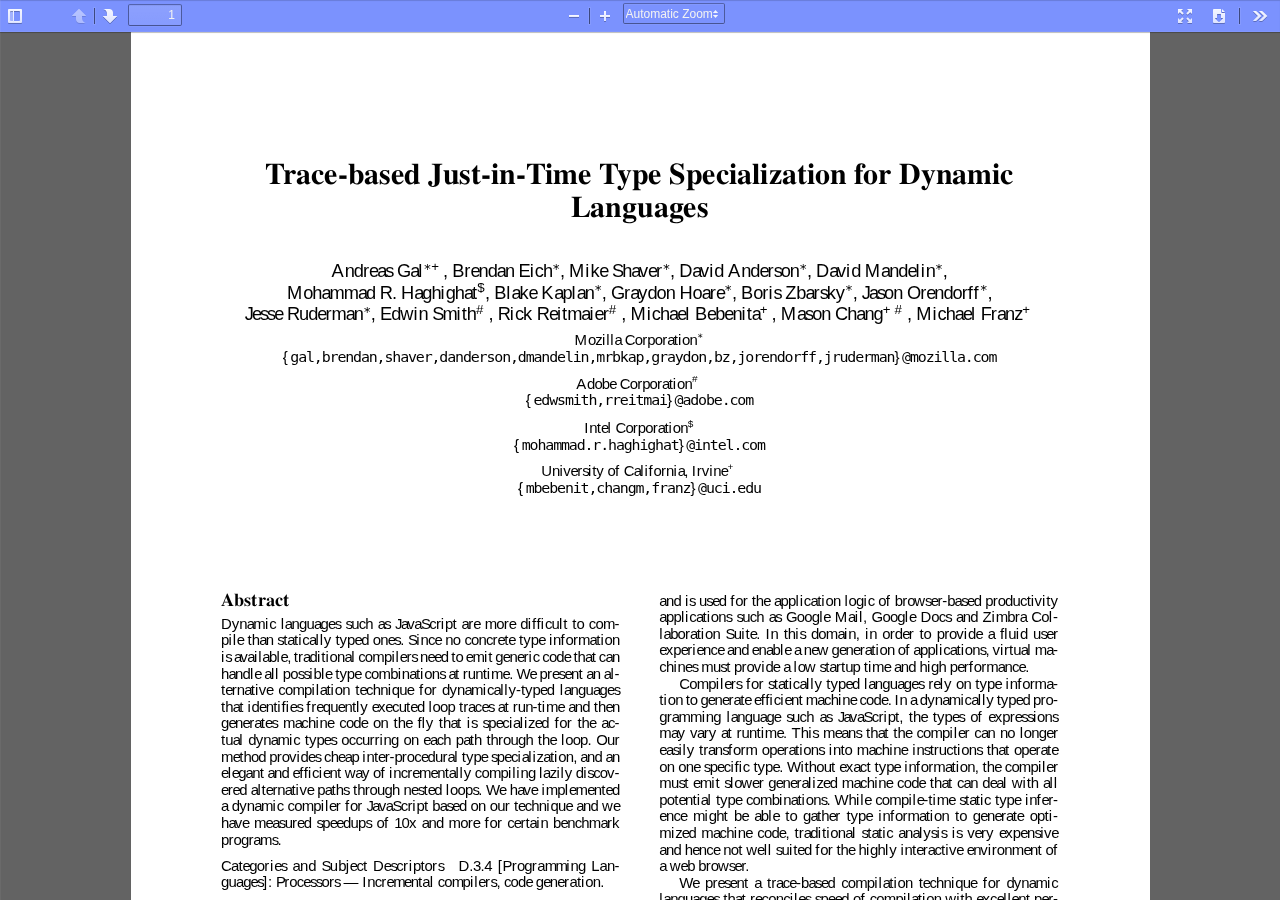
<file: www/assets/lib/PDFReader/web/smallviewer.html>
﻿<!DOCTYPE html>
<!--
Copyright 2012 Mozilla Foundation

Licensed under the Apache License, Version 2.0 (the "License");
you may not use this file except in compliance with the License.
You may obtain a copy of the License at

    http://www.apache.org/licenses/LICENSE-2.0

Unless required by applicable law or agreed to in writing, software
distributed under the License is distributed on an "AS IS" BASIS,
WITHOUT WARRANTIES OR CONDITIONS OF ANY KIND, either express or implied.
See the License for the specific language governing permissions and
limitations under the License.

Adobe CMap resources are covered by their own copyright and license:
http://sourceforge.net/adobe/cmap/wiki/License/
-->
<html dir="ltr" mozdisallowselectionprint moznomarginboxes>
  <head>
    <meta charset="utf-8">
    <meta name="viewport" content="width=device-width, initial-scale=1, maximum-scale=1">
    <meta name="google" content="notranslate">
    <title>PDF.js viewer</title>


    <link rel="stylesheet" href="viewer.css"/>

    <script src="compatibility.js"></script>



<!-- This snippet is used in production (included from viewer.html) -->
<link rel="resource" type="application/l10n" href="locale/locale.properties"/>
<script src="l10n.js"></script>
<script src="../build/pdf.js"></script>



    <script src="debugger.js"></script>
    <script src="viewer.js"></script>

  </head>

  <body tabindex="1">
    <div id="outerContainer" class="loadingInProgress">

      <div id="sidebarContainer">
        <div id="toolbarSidebar">
          <div class="splitToolbarButton toggled">
            <button id="viewThumbnail" class="toolbarButton group toggled" title="Show Thumbnails" tabindex="2" data-l10n-id="thumbs">
               <span data-l10n-id="thumbs_label">Thumbnails</span>
            </button>
            <button id="viewOutline" class="toolbarButton group" title="Show Document Outline" tabindex="3" data-l10n-id="outline">
               <span data-l10n-id="outline_label">Document Outline</span>
            </button>
            <button id="viewAttachments" class="toolbarButton group" title="Show Attachments" tabindex="4" data-l10n-id="attachments">
               <span data-l10n-id="attachments_label">Attachments</span>
            </button>
          </div>
        </div>
        <div id="sidebarContent">
          <div id="thumbnailView">
          </div>
          <div id="outlineView" class="hidden">
          </div>
          <div id="attachmentsView" class="hidden">
          </div>
        </div>
      </div>  <!-- sidebarContainer -->

      <div id="mainContainer">
        <div class="findbar hidden doorHanger hiddenSmallView" id="findbar">
          <label for="findInput" class="toolbarLabel" data-l10n-id="find_label">Find:</label>
          <input id="findInput" class="toolbarField" tabindex="91">
          <div class="splitToolbarButton">
            <button class="toolbarButton findPrevious" title="" id="findPrevious" tabindex="92" data-l10n-id="find_previous">
              <span data-l10n-id="find_previous_label">Previous</span>
            </button>
            <div class="splitToolbarButtonSeparator"></div>
            <button class="toolbarButton findNext" title="" id="findNext" tabindex="93" data-l10n-id="find_next">
              <span data-l10n-id="find_next_label">Next</span>
            </button>
          </div>
          <input type="checkbox" id="findHighlightAll" class="toolbarField">
          <label for="findHighlightAll" class="toolbarLabel" tabindex="94" data-l10n-id="find_highlight">Highlight all</label>
          <input type="checkbox" id="findMatchCase" class="toolbarField">
          <label for="findMatchCase" class="toolbarLabel" tabindex="95" data-l10n-id="find_match_case_label">Match case</label>
          <span id="findMsg" class="toolbarLabel"></span>
        </div>  <!-- findbar -->

        <div id="secondaryToolbar" class="secondaryToolbar hidden doorHangerRight">
          <div id="secondaryToolbarButtonContainer">
              <button id="secondaryPresentationMode" class="secondaryToolbarButton presentationMode visibleLargeView hidden" title="Switch to Presentation Mode" tabindex="51" data-l10n-id="presentation_mode">
                  <span data-l10n-id="presentation_mode_label">Presentation Mode</span>
              </button>                            
              <button id="secondaryOpenFile" class="secondaryToolbarButton openFile visibleLargeView hidden" title="Open File" tabindex="52" data-l10n-id="open_file">
                  <span data-l10n-id="open_file_label">Open</span>
              </button>

              <button id="secondaryPrint" class="secondaryToolbarButton print visibleMediumView hidden" title="Print" tabindex="53" data-l10n-id="print">
                  <span data-l10n-id="print_label">Print</span>
              </button>

            <button id="secondaryDownload" class="secondaryToolbarButton download visibleMediumView" title="Download" tabindex="54" data-l10n-id="download">
              <span data-l10n-id="download_label">Download</span>
            </button>

              <a href="#" id="secondaryViewBookmark" class="secondaryToolbarButton bookmark visibleSmallView hidden" title="Current view (copy or open in new window)" tabindex="55" data-l10n-id="bookmark">
                  <span data-l10n-id="bookmark_label">Current View</span>
              </a>

            <div class="horizontalToolbarSeparator visibleLargeView"></div>

            <button id="firstPage" class="secondaryToolbarButton firstPage" title="Go to First Page" tabindex="56" data-l10n-id="first_page">
              <span data-l10n-id="first_page_label">Go to First Page</span>
            </button>
            <button id="lastPage" class="secondaryToolbarButton lastPage" title="Go to Last Page" tabindex="57" data-l10n-id="last_page">
              <span data-l10n-id="last_page_label">Go to Last Page</span>
            </button>

            <div class="horizontalToolbarSeparator"></div>

            <button id="pageRotateCw" class="secondaryToolbarButton rotateCw" title="Rotate Clockwise" tabindex="58" data-l10n-id="page_rotate_cw">
              <span data-l10n-id="page_rotate_cw_label">Rotate Clockwise</span>
            </button>
            <button id="pageRotateCcw" class="secondaryToolbarButton rotateCcw" title="Rotate Counterclockwise" tabindex="59" data-l10n-id="page_rotate_ccw">
              <span data-l10n-id="page_rotate_ccw_label">Rotate Counterclockwise</span>
            </button>

            <div class="horizontalToolbarSeparator"></div>

            <button id="toggleHandTool" class="secondaryToolbarButton handTool" title="Enable hand tool" tabindex="60" data-l10n-id="hand_tool_enable">
              <span data-l10n-id="hand_tool_enable_label">Enable hand tool</span>
            </button>
            
            <div class="horizontalToolbarSeparator"></div>

            <button id="documentProperties" class="secondaryToolbarButton documentProperties" title="Document Properties…" tabindex="61" data-l10n-id="document_properties">
              <span data-l10n-id="document_properties_label">Document Properties…</span>
            </button>
          </div>
        </div>  <!-- secondaryToolbar -->

        <div class="toolbar">
          <div id="toolbarContainer">
            <div id="toolbarViewer">
              <div id="toolbarViewerLeft">
                  <button id="presentationMode_fullview" class="toolbarButton presentationMode " title="FullView" tabindex="51" data-l10n-id="presentation_mode">
                      <span data-l10n-id="presentation_mode_label">Presentation Mode</span>
                  </button>              
                <button id="sidebarToggle" class="toolbarButton" title="Toggle Sidebar" tabindex="11" data-l10n-id="toggle_sidebar">
                  <span data-l10n-id="toggle_sidebar_label">Toggle Sidebar</span>
                </button>                  
                <div class="toolbarButtonSpacer"></div>
                  <button id="viewFind" class="toolbarButton group hiddenSmallView hidden" title="Find in Document" tabindex="12" data-l10n-id="findbar">
                      <span data-l10n-id="findbar_label">Find</span>
                  </button>
                <div class="splitToolbarButton">
                  <button class="toolbarButton pageUp" title="Previous Page" id="previous" tabindex="13" data-l10n-id="previous">
                    <span data-l10n-id="previous_label">Previous</span>
                  </button>
                  <div class="splitToolbarButtonSeparator"></div>
                  <button class="toolbarButton pageDown" title="Next Page" id="next" tabindex="14" data-l10n-id="next">
                    <span data-l10n-id="next_label">Next</span>
                  </button>
                </div>
                  <label id="pageNumberLabel" class="toolbarLabel hidden" for="pageNumber" data-l10n-id="page_label">Page: </label>
                  <input type="number" id="pageNumber" class="toolbarField pageNumber" value="1" size="4" min="1" tabindex="15">
                  <span id="numPages" class="toolbarLabel hidden"></span>
              </div>
              <div id="toolbarViewerRight">

                <button id="presentationMode" class="toolbarButton presentationMode hiddenLargeView" title="Switch to Presentation Mode" tabindex="31" data-l10n-id="presentation_mode">
                  <span data-l10n-id="presentation_mode_label">Presentation Mode</span>
                </button>                  
                  <button id="openFile" class="toolbarButton openFile hiddenLargeView hidden" title="Open File" tabindex="32" data-l10n-id="open_file">
                      <span data-l10n-id="open_file_label">Open</span>
                  </button>

                  <button id="print" class="toolbarButton print hiddenMediumView hidden" title="Print" tabindex="33" data-l10n-id="print">
                      <span data-l10n-id="print_label">Print</span>
                  </button>

                <button id="download" class="toolbarButton download hiddenMediumView" title="Download" tabindex="34" data-l10n-id="download">
                  <span data-l10n-id="download_label">Download</span>
                </button>
                <!-- <div class="toolbarButtonSpacer"></div> -->
                  <a href="#" id="viewBookmark" class="toolbarButton bookmark hiddenSmallView hidden" title="Current view (copy or open in new window)" tabindex="35" data-l10n-id="bookmark">
                      <span data-l10n-id="bookmark_label">Current View</span>
                  </a>

                <div class="verticalToolbarSeparator hiddenSmallView"></div>
                
                <button id="secondaryToolbarToggle" class="toolbarButton" title="Tools" tabindex="36" data-l10n-id="tools">
                  <span data-l10n-id="tools_label">Tools</span>
                </button> 
              </div>
              <div class="outerCenter">
                <div class="innerCenter" id="toolbarViewerMiddle">
                  <div class="splitToolbarButton">
                    <button id="zoomOut" class="toolbarButton zoomOut" title="Zoom Out" tabindex="21" data-l10n-id="zoom_out">
                      <span data-l10n-id="zoom_out_label">Zoom Out</span>
                    </button>
                    <div class="splitToolbarButtonSeparator"></div>
                    <button id="zoomIn" class="toolbarButton zoomIn" title="Zoom In" tabindex="22" data-l10n-id="zoom_in">
                      <span data-l10n-id="zoom_in_label">Zoom In</span>
                     </button>
                  </div>
                  <span id="scaleSelectContainer" class="dropdownToolbarButton">
                     <select id="scaleSelect" title="Zoom" tabindex="23" data-l10n-id="zoom">
                      <option id="pageAutoOption" title="" value="auto" selected="selected" data-l10n-id="page_scale_auto">Automatic Zoom</option>
                      <option id="pageActualOption" title="" value="page-actual" data-l10n-id="page_scale_actual">Actual Size</option>
                      <option id="pageFitOption" title="" value="page-fit" data-l10n-id="page_scale_fit">Fit Page</option>
                      <option id="pageWidthOption" title="" value="page-width" data-l10n-id="page_scale_width">Full Width</option>
                      <option id="customScaleOption" title="" value="custom"></option>
                      <option title="" value="0.5">50%</option>
                      <option title="" value="0.75">75%</option>
                      <option title="" value="1">100%</option>
                      <option title="" value="1.25">125%</option>
                      <option title="" value="1.5">150%</option>
                      <option title="" value="2">200%</option>
                      <option title="" value="3">300%</option>
                      <option title="" value="4">400%</option>
                    </select>
                  </span>
                </div>
              </div>
            </div>
            <div id="loadingBar">
              <div class="progress">
                <div class="glimmer">
                </div>
              </div>
            </div>
          </div>
        </div>

        <menu type="context" id="viewerContextMenu">
          <menuitem id="contextFirstPage" label="First Page"
                    data-l10n-id="first_page"></menuitem>
          <menuitem id="contextLastPage" label="Last Page"
                    data-l10n-id="last_page"></menuitem>
          <menuitem id="contextPageRotateCw" label="Rotate Clockwise"
                    data-l10n-id="page_rotate_cw"></menuitem>
          <menuitem id="contextPageRotateCcw" label="Rotate Counter-Clockwise"
                    data-l10n-id="page_rotate_ccw"></menuitem>
        </menu>

        <div id="viewerContainer" tabindex="0">
          <div id="viewer"></div>
        </div>

        <div id="errorWrapper" hidden='true'>
          <div id="errorMessageLeft">
            <span id="errorMessage"></span>
            <button id="errorShowMore" data-l10n-id="error_more_info">
              More Information
            </button>
            <button id="errorShowLess" data-l10n-id="error_less_info" hidden='true'>
              Less Information
            </button>
          </div>
          <div id="errorMessageRight">
            <button id="errorClose" data-l10n-id="error_close">
              Close
            </button>
          </div>
          <div class="clearBoth"></div>
          <textarea id="errorMoreInfo" hidden='true' readonly="readonly"></textarea>
        </div>
      </div> <!-- mainContainer -->

      <div id="overlayContainer" class="hidden">
        <div id="passwordOverlay" class="container hidden">
          <div class="dialog">
            <div class="row">
              <p id="passwordText" data-l10n-id="password_label">Enter the password to open this PDF file:</p>
            </div>
            <div class="row">
              <input type="password" id="password" class="toolbarField" />
            </div>
            <div class="buttonRow">
              <button id="passwordCancel" class="overlayButton"><span data-l10n-id="password_cancel">Cancel</span></button>
              <button id="passwordSubmit" class="overlayButton"><span data-l10n-id="password_ok">OK</span></button>
            </div>
          </div>
        </div>
        <div id="documentPropertiesOverlay" class="container hidden">
          <div class="dialog">
            <div class="row">
              <span data-l10n-id="document_properties_file_name">File name:</span> <p id="fileNameField">-</p>
            </div>
            <div class="row">
              <span data-l10n-id="document_properties_file_size">File size:</span> <p id="fileSizeField">-</p>
            </div>
            <div class="separator"></div>
            <div class="row">
              <span data-l10n-id="document_properties_title">Title:</span> <p id="titleField">-</p>
            </div>
            <div class="row">
              <span data-l10n-id="document_properties_author">Author:</span> <p id="authorField">-</p>
            </div>
            <div class="row">
              <span data-l10n-id="document_properties_subject">Subject:</span> <p id="subjectField">-</p>
            </div>
            <div class="row">
              <span data-l10n-id="document_properties_keywords">Keywords:</span> <p id="keywordsField">-</p>
            </div>
            <div class="row">
              <span data-l10n-id="document_properties_creation_date">Creation Date:</span> <p id="creationDateField">-</p>
            </div>
            <div class="row">
              <span data-l10n-id="document_properties_modification_date">Modification Date:</span> <p id="modificationDateField">-</p>
            </div>
            <div class="row">
              <span data-l10n-id="document_properties_creator">Creator:</span> <p id="creatorField">-</p>
            </div>
            <div class="separator"></div>
            <div class="row">
              <span data-l10n-id="document_properties_producer">PDF Producer:</span> <p id="producerField">-</p>
            </div>
            <div class="row">
              <span data-l10n-id="document_properties_version">PDF Version:</span> <p id="versionField">-</p>
            </div>
            <div class="row">
              <span data-l10n-id="document_properties_page_count">Page Count:</span> <p id="pageCountField">-</p>
            </div>
            <div class="buttonRow">
              <button id="documentPropertiesClose" class="overlayButton"><span data-l10n-id="document_properties_close">Close</span></button>
            </div>
          </div>
        </div>
      </div>  <!-- overlayContainer -->

    </div> <!-- outerContainer -->
    <div id="printContainer"></div>
<div id="mozPrintCallback-shim" hidden>
  <style scoped>
#mozPrintCallback-shim {
  position: fixed;
  top: 0;
  left: 0;
  height: 100%;
  width: 100%;
  z-index: 9999999;

  display: block;
  text-align: center;
  background-color: rgba(0, 0, 0, 0.5);
}
#mozPrintCallback-shim[hidden] {
  display: none;
}
@media print {
  #mozPrintCallback-shim {
    display: none;
  }
}

#mozPrintCallback-shim .mozPrintCallback-dialog-box {
  display: inline-block;
  margin: -50px auto 0;
  position: relative;
  top: 45%;
  left: 0;
  min-width: 220px;
  max-width: 400px;

  padding: 9px;

  border: 1px solid hsla(0, 0%, 0%, .5);
  border-radius: 2px;
  box-shadow: 0 1px 4px rgba(0, 0, 0, 0.3);

  background-color: #474747;

  color: hsl(0, 0%, 85%);
  font-size: 16px;
  line-height: 20px;
}
#mozPrintCallback-shim .progress-row {
  clear: both;
  padding: 1em 0;
}
#mozPrintCallback-shim progress {
  width: 100%;
}
#mozPrintCallback-shim .relative-progress {
  clear: both;
  float: right;
}
#mozPrintCallback-shim .progress-actions {
  clear: both;
}
  </style>
  <div class="mozPrintCallback-dialog-box">
    <!-- TODO: Localise the following strings -->
    Preparing document for printing...
    <div class="progress-row">
      <progress value="0" max="100"></progress>
      <span class="relative-progress">0%</span>
    </div>
    <div class="progress-actions">
      <input type="button" value="Cancel" class="mozPrintCallback-cancel">
    </div>
  </div>
</div>

  </body>
</html>
</file>
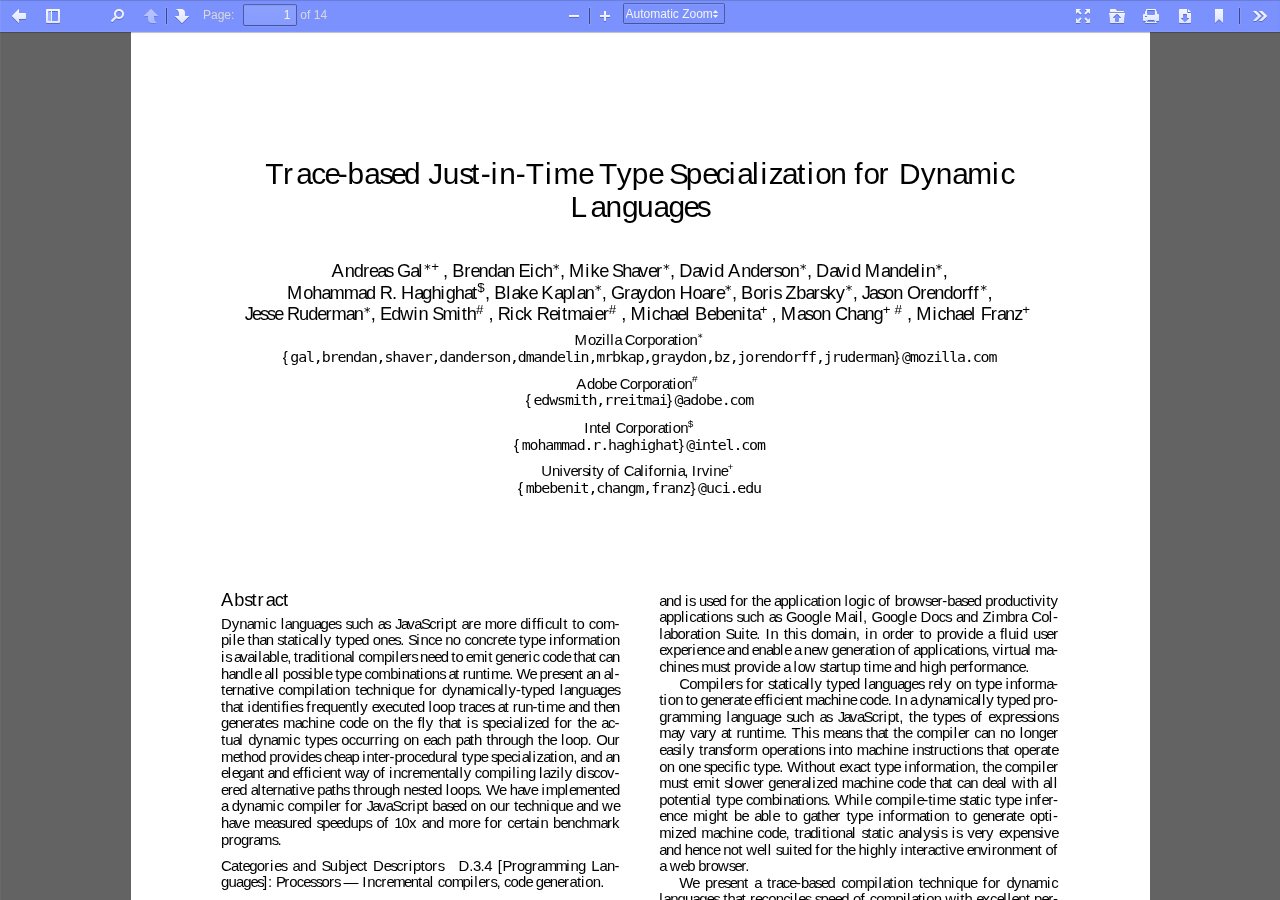
<file: www/assets/lib/PDFReader/web/viewer.html>
﻿<!DOCTYPE html>
<!--
Copyright 2012 Mozilla Foundation

Licensed under the Apache License, Version 2.0 (the "License");
you may not use this file except in compliance with the License.
You may obtain a copy of the License at

    http://www.apache.org/licenses/LICENSE-2.0

Unless required by applicable law or agreed to in writing, software
distributed under the License is distributed on an "AS IS" BASIS,
WITHOUT WARRANTIES OR CONDITIONS OF ANY KIND, either express or implied.
See the License for the specific language governing permissions and
limitations under the License.

Adobe CMap resources are covered by their own copyright and license:
http://sourceforge.net/adobe/cmap/wiki/License/
-->
<html dir="ltr" mozdisallowselectionprint moznomarginboxes>
  <head>
    <meta charset="utf-8">
    <meta name="viewport" content="width=device-width, initial-scale=1, maximum-scale=1">
    <meta name="google" content="notranslate">
    <title>PDF.js viewer</title>


    <link rel="stylesheet" href="viewer.css"/>

    <script src="compatibility.js"></script>



<!-- This snippet is used in production (included from viewer.html) -->
<link rel="resource" type="application/l10n" href="locale/locale.properties"/>
<script src="l10n.js"></script>
<script src="../build/pdf.js"></script>



    <script src="debugger.js"></script>
    <script src="viewer.js"></script>

  </head>

  <body tabindex="1">
    <div id="outerContainer" class="loadingInProgress">

      <div id="sidebarContainer">
        <div id="toolbarSidebar">
          <div class="splitToolbarButton toggled">
            <button id="viewThumbnail" class="toolbarButton group toggled" title="Show Thumbnails" tabindex="2" data-l10n-id="thumbs">
               <span data-l10n-id="thumbs_label">Thumbnails</span>
            </button>
            <button id="viewOutline" class="toolbarButton group" title="Show Document Outline" tabindex="3" data-l10n-id="outline">
               <span data-l10n-id="outline_label">Document Outline</span>
            </button>
            <button id="viewAttachments" class="toolbarButton group" title="Show Attachments" tabindex="4" data-l10n-id="attachments">
               <span data-l10n-id="attachments_label">Attachments</span>
            </button>
          </div>
        </div>
        <div id="sidebarContent">
          <div id="thumbnailView">
          </div>
          <div id="outlineView" class="hidden">
          </div>
          <div id="attachmentsView" class="hidden">
          </div>
        </div>
      </div>  <!-- sidebarContainer -->

      <div id="mainContainer">
        <div class="findbar hidden doorHanger hiddenSmallView" id="findbar">
          <label for="findInput" class="toolbarLabel" data-l10n-id="find_label">Find:</label>
          <input id="findInput" class="toolbarField" tabindex="91">
          <div class="splitToolbarButton">
            <button class="toolbarButton findPrevious" title="" id="findPrevious" tabindex="92" data-l10n-id="find_previous">
              <span data-l10n-id="find_previous_label">Previous</span>
            </button>
            <div class="splitToolbarButtonSeparator"></div>
            <button class="toolbarButton findNext" title="" id="findNext" tabindex="93" data-l10n-id="find_next">
              <span data-l10n-id="find_next_label">Next</span>
            </button>
          </div>
          <input type="checkbox" id="findHighlightAll" class="toolbarField">
          <label for="findHighlightAll" class="toolbarLabel" tabindex="94" data-l10n-id="find_highlight">Highlight all</label>
          <input type="checkbox" id="findMatchCase" class="toolbarField">
          <label for="findMatchCase" class="toolbarLabel" tabindex="95" data-l10n-id="find_match_case_label">Match case</label>
          <span id="findMsg" class="toolbarLabel"></span>
        </div>  <!-- findbar -->

        <div id="secondaryToolbar" class="secondaryToolbar hidden doorHangerRight">
          <div id="secondaryToolbarButtonContainer">
            <button id="secondaryPresentationMode" class="secondaryToolbarButton presentationMode visibleLargeView" title="Switch to Presentation Mode" tabindex="51" data-l10n-id="presentation_mode">
              <span data-l10n-id="presentation_mode_label">Presentation Mode</span>
            </button>

            <button id="secondaryOpenFile" class="secondaryToolbarButton openFile visibleLargeView" title="Open File" tabindex="52" data-l10n-id="open_file">
              <span data-l10n-id="open_file_label">Open</span>
            </button>

            <button id="secondaryPrint" class="secondaryToolbarButton print visibleMediumView" title="Print" tabindex="53" data-l10n-id="print">
              <span data-l10n-id="print_label">Print</span>
            </button>

            <button id="secondaryDownload" class="secondaryToolbarButton download visibleMediumView" title="Download" tabindex="54" data-l10n-id="download">
              <span data-l10n-id="download_label">Download</span>
            </button>

            <a href="#" id="secondaryViewBookmark" class="secondaryToolbarButton bookmark visibleSmallView" title="Current view (copy or open in new window)" tabindex="55" data-l10n-id="bookmark">
              <span data-l10n-id="bookmark_label">Current View</span>
            </a>

            <div class="horizontalToolbarSeparator visibleLargeView"></div>

            <button id="firstPage" class="secondaryToolbarButton firstPage" title="Go to First Page" tabindex="56" data-l10n-id="first_page">
              <span data-l10n-id="first_page_label">Go to First Page</span>
            </button>
            <button id="lastPage" class="secondaryToolbarButton lastPage" title="Go to Last Page" tabindex="57" data-l10n-id="last_page">
              <span data-l10n-id="last_page_label">Go to Last Page</span>
            </button>

            <div class="horizontalToolbarSeparator"></div>

            <button id="pageRotateCw" class="secondaryToolbarButton rotateCw" title="Rotate Clockwise" tabindex="58" data-l10n-id="page_rotate_cw">
              <span data-l10n-id="page_rotate_cw_label">Rotate Clockwise</span>
            </button>
            <button id="pageRotateCcw" class="secondaryToolbarButton rotateCcw" title="Rotate Counterclockwise" tabindex="59" data-l10n-id="page_rotate_ccw">
              <span data-l10n-id="page_rotate_ccw_label">Rotate Counterclockwise</span>
            </button>

            <div class="horizontalToolbarSeparator"></div>

            <button id="toggleHandTool" class="secondaryToolbarButton handTool" title="Enable hand tool" tabindex="60" data-l10n-id="hand_tool_enable">
              <span data-l10n-id="hand_tool_enable_label">Enable hand tool</span>
            </button>
            
            <div class="horizontalToolbarSeparator"></div>

            <button id="documentProperties" class="secondaryToolbarButton documentProperties" title="Document Properties…" tabindex="61" data-l10n-id="document_properties">
              <span data-l10n-id="document_properties_label">Document Properties…</span>
            </button>
          </div>
        </div>  <!-- secondaryToolbar -->

        <div class="toolbar">
          <div id="toolbarContainer">
            <div id="toolbarViewer">
              <div id="toolbarViewerLeft">
                  <button class="toolbarButton btnback" title="Go back one page" id="btnback" tabindex="92" data-l10n-id="find_previous">
                      <span data-l10n-id="find_previous_label">Go back one page</span>
                  </button>
                <button id="sidebarToggle" class="toolbarButton" title="Toggle Sidebar" tabindex="11" data-l10n-id="toggle_sidebar">
                  <span data-l10n-id="toggle_sidebar_label">Toggle Sidebar</span>
                </button>
                <div class="toolbarButtonSpacer"></div>
                <button id="viewFind" class="toolbarButton group hiddenSmallView" title="Find in Document" tabindex="12" data-l10n-id="findbar">
                   <span data-l10n-id="findbar_label">Find</span>
                </button>
                <div class="splitToolbarButton">
                  <button class="toolbarButton pageUp" title="Previous Page" id="previous" tabindex="13" data-l10n-id="previous">
                    <span data-l10n-id="previous_label">Previous</span>
                  </button>
                  <div class="splitToolbarButtonSeparator"></div>
                  <button class="toolbarButton pageDown" title="Next Page" id="next" tabindex="14" data-l10n-id="next">
                    <span data-l10n-id="next_label">Next</span>
                  </button>
                </div>
                <label id="pageNumberLabel" class="toolbarLabel" for="pageNumber" data-l10n-id="page_label">Page: </label>
                <input type="number" id="pageNumber" class="toolbarField pageNumber" value="1" size="4" min="1" tabindex="15">
                <span id="numPages" class="toolbarLabel"></span>
              </div>
              <div id="toolbarViewerRight">
                <button id="presentationMode" class="toolbarButton presentationMode hiddenLargeView" title="Switch to Presentation Mode" tabindex="31" data-l10n-id="presentation_mode">
                  <span data-l10n-id="presentation_mode_label">Presentation Mode</span>
                </button>

                <button id="openFile" class="toolbarButton openFile hiddenLargeView" title="Open File" tabindex="32" data-l10n-id="open_file">
                  <span data-l10n-id="open_file_label">Open</span>
                </button>

                <button id="print" class="toolbarButton print hiddenMediumView" title="Print" tabindex="33" data-l10n-id="print">
                  <span data-l10n-id="print_label">Print</span>
                </button>

                <button id="download" class="toolbarButton download hiddenMediumView" title="Download" tabindex="34" data-l10n-id="download">
                  <span data-l10n-id="download_label">Download</span>
                </button>
                <!-- <div class="toolbarButtonSpacer"></div> -->
                <a href="#" id="viewBookmark" class="toolbarButton bookmark hiddenSmallView" title="Current view (copy or open in new window)" tabindex="35" data-l10n-id="bookmark">
                  <span data-l10n-id="bookmark_label">Current View</span>
                </a>

                <div class="verticalToolbarSeparator hiddenSmallView"></div>
                
                <button id="secondaryToolbarToggle" class="toolbarButton" title="Tools" tabindex="36" data-l10n-id="tools">
                  <span data-l10n-id="tools_label">Tools</span>
                </button> 
              </div>
              <div class="outerCenter">
                <div class="innerCenter" id="toolbarViewerMiddle">
                  <div class="splitToolbarButton">
                    <button id="zoomOut" class="toolbarButton zoomOut" title="Zoom Out" tabindex="21" data-l10n-id="zoom_out">
                      <span data-l10n-id="zoom_out_label">Zoom Out</span>
                    </button>
                    <div class="splitToolbarButtonSeparator"></div>
                    <button id="zoomIn" class="toolbarButton zoomIn" title="Zoom In" tabindex="22" data-l10n-id="zoom_in">
                      <span data-l10n-id="zoom_in_label">Zoom In</span>
                     </button>
                  </div>
                  <span id="scaleSelectContainer" class="dropdownToolbarButton">
                     <select id="scaleSelect" title="Zoom" tabindex="23" data-l10n-id="zoom">
                      <option id="pageAutoOption" title="" value="auto" selected="selected" data-l10n-id="page_scale_auto">Automatic Zoom</option>
                      <option id="pageActualOption" title="" value="page-actual" data-l10n-id="page_scale_actual">Actual Size</option>
                      <option id="pageFitOption" title="" value="page-fit" data-l10n-id="page_scale_fit">Fit Page</option>
                      <option id="pageWidthOption" title="" value="page-width" data-l10n-id="page_scale_width">Full Width</option>
                      <option id="customScaleOption" title="" value="custom"></option>
                      <option title="" value="0.5">50%</option>
                      <option title="" value="0.75">75%</option>
                      <option title="" value="1">100%</option>
                      <option title="" value="1.25">125%</option>
                      <option title="" value="1.5">150%</option>
                      <option title="" value="2">200%</option>
                      <option title="" value="3">300%</option>
                      <option title="" value="4">400%</option>
                    </select>
                  </span>
                </div>
              </div>
            </div>
            <div id="loadingBar">
              <div class="progress">
                <div class="glimmer">
                </div>
              </div>
            </div>
          </div>
        </div>

        <menu type="context" id="viewerContextMenu">
          <menuitem id="contextFirstPage" label="First Page"
                    data-l10n-id="first_page"></menuitem>
          <menuitem id="contextLastPage" label="Last Page"
                    data-l10n-id="last_page"></menuitem>
          <menuitem id="contextPageRotateCw" label="Rotate Clockwise"
                    data-l10n-id="page_rotate_cw"></menuitem>
          <menuitem id="contextPageRotateCcw" label="Rotate Counter-Clockwise"
                    data-l10n-id="page_rotate_ccw"></menuitem>
        </menu>

        <div id="viewerContainer" tabindex="0">
          <div id="viewer"></div>
        </div>

        <div id="errorWrapper" hidden='true'>
          <div id="errorMessageLeft">
            <span id="errorMessage"></span>
            <button id="errorShowMore" data-l10n-id="error_more_info">
              More Information
            </button>
            <button id="errorShowLess" data-l10n-id="error_less_info" hidden='true'>
              Less Information
            </button>
          </div>
          <div id="errorMessageRight">
            <button id="errorClose" data-l10n-id="error_close">
              Close
            </button>
          </div>
          <div class="clearBoth"></div>
          <textarea id="errorMoreInfo" hidden='true' readonly="readonly"></textarea>
        </div>
      </div> <!-- mainContainer -->

      <div id="overlayContainer" class="hidden">
        <div id="passwordOverlay" class="container hidden">
          <div class="dialog">
            <div class="row">
              <p id="passwordText" data-l10n-id="password_label">Enter the password to open this PDF file:</p>
            </div>
            <div class="row">
              <input type="password" id="password" class="toolbarField" />
            </div>
            <div class="buttonRow">
              <button id="passwordCancel" class="overlayButton"><span data-l10n-id="password_cancel">Cancel</span></button>
              <button id="passwordSubmit" class="overlayButton"><span data-l10n-id="password_ok">OK</span></button>
            </div>
          </div>
        </div>
        <div id="documentPropertiesOverlay" class="container hidden">
          <div class="dialog">
            <div class="row">
              <span data-l10n-id="document_properties_file_name">File name:</span> <p id="fileNameField">-</p>
            </div>
            <div class="row">
              <span data-l10n-id="document_properties_file_size">File size:</span> <p id="fileSizeField">-</p>
            </div>
            <div class="separator"></div>
            <div class="row">
              <span data-l10n-id="document_properties_title">Title:</span> <p id="titleField">-</p>
            </div>
            <div class="row">
              <span data-l10n-id="document_properties_author">Author:</span> <p id="authorField">-</p>
            </div>
            <div class="row">
              <span data-l10n-id="document_properties_subject">Subject:</span> <p id="subjectField">-</p>
            </div>
            <div class="row">
              <span data-l10n-id="document_properties_keywords">Keywords:</span> <p id="keywordsField">-</p>
            </div>
            <div class="row">
              <span data-l10n-id="document_properties_creation_date">Creation Date:</span> <p id="creationDateField">-</p>
            </div>
            <div class="row">
              <span data-l10n-id="document_properties_modification_date">Modification Date:</span> <p id="modificationDateField">-</p>
            </div>
            <div class="row">
              <span data-l10n-id="document_properties_creator">Creator:</span> <p id="creatorField">-</p>
            </div>
            <div class="separator"></div>
            <div class="row">
              <span data-l10n-id="document_properties_producer">PDF Producer:</span> <p id="producerField">-</p>
            </div>
            <div class="row">
              <span data-l10n-id="document_properties_version">PDF Version:</span> <p id="versionField">-</p>
            </div>
            <div class="row">
              <span data-l10n-id="document_properties_page_count">Page Count:</span> <p id="pageCountField">-</p>
            </div>
            <div class="buttonRow">
              <button id="documentPropertiesClose" class="overlayButton"><span data-l10n-id="document_properties_close">Close</span></button>
            </div>
          </div>
        </div>
      </div>  <!-- overlayContainer -->

    </div> <!-- outerContainer -->
    <div id="printContainer"></div>
<div id="mozPrintCallback-shim" hidden>
  <style scoped>
#mozPrintCallback-shim {
  position: fixed;
  top: 0;
  left: 0;
  height: 100%;
  width: 100%;
  z-index: 9999999;

  display: block;
  text-align: center;
  background-color: rgba(0, 0, 0, 0.5);
}
#mozPrintCallback-shim[hidden] {
  display: none;
}
@media print {
  #mozPrintCallback-shim {
    display: none;
  }
}

#mozPrintCallback-shim .mozPrintCallback-dialog-box {
  display: inline-block;
  margin: -50px auto 0;
  position: relative;
  top: 45%;
  left: 0;
  min-width: 220px;
  max-width: 400px;

  padding: 9px;

  border: 1px solid hsla(0, 0%, 0%, .5);
  border-radius: 2px;
  box-shadow: 0 1px 4px rgba(0, 0, 0, 0.3);

  background-color: #474747;

  color: hsl(0, 0%, 85%);
  font-size: 16px;
  line-height: 20px;
}
#mozPrintCallback-shim .progress-row {
  clear: both;
  padding: 1em 0;
}
#mozPrintCallback-shim progress {
  width: 100%;
}
#mozPrintCallback-shim .relative-progress {
  clear: both;
  float: right;
}
#mozPrintCallback-shim .progress-actions {
  clear: both;
}
  </style>
  <div class="mozPrintCallback-dialog-box">
    <!-- TODO: Localise the following strings -->
    Preparing document for printing...
    <div class="progress-row">
      <progress value="0" max="100"></progress>
      <span class="relative-progress">0%</span>
    </div>
    <div class="progress-actions">
      <input type="button" value="Cancel" class="mozPrintCallback-cancel">
    </div>
  </div>
</div>

  </body>
</html>
</file>
<file: www/assets/lib/PDFReader/web/viewer.css>
/* Copyright 2012 Mozilla Foundation
 *
 * Licensed under the Apache License, Version 2.0 (the "License");
 * you may not use this file except in compliance with the License.
 * You may obtain a copy of the License at
 *
 *     http://www.apache.org/licenses/LICENSE-2.0
 *
 * Unless required by applicable law or agreed to in writing, software
 * distributed under the License is distributed on an "AS IS" BASIS,
 * WITHOUT WARRANTIES OR CONDITIONS OF ANY KIND, either express or implied.
 * See the License for the specific language governing permissions and
 * limitations under the License.
 */

* {
    padding: 0;
    margin: 0;
}

html {
    height: 100%;
    /* Font size is needed to make the activity bar the correct size. */
    font-size: 10px;
}

body {
    height: 100%;
    /*background-color: #404040;*/
    /*background-color: #64a5c3;*/
    background-color: #636363;
    /*background-image: url(images/texture.png);*/
}

body,
input,
button,
select {
    font: message-box;
    outline: none;
}

.hidden {
    display: none !important;
}

[hidden] {
    display: none !important;
}

#viewerContainer:-webkit-full-screen {
    top: 0px;
    border-top: 2px solid transparent;
    background-color: #000;
    width: 100%;
    height: 100%;
    overflow: hidden;
    cursor: none;
}

#viewerContainer:-moz-full-screen {
    top: 0px;
    border-top: 2px solid transparent;
    background-color: #000;
    width: 100%;
    height: 100%;
    overflow: hidden;
    cursor: none;
}

#viewerContainer:-ms-fullscreen {
    top: 0px !important;
    border-top: 2px solid transparent;
    width: 100%;
    height: 100%;
    overflow: hidden !important;
    cursor: none;
}

    #viewerContainer:-ms-fullscreen::-ms-backdrop {
        background-color: #000;
    }

#viewerContainer:fullscreen {
    top: 0px;
    border-top: 2px solid transparent;
    background-color: #000;
    width: 100%;
    height: 100%;
    overflow: hidden;
    cursor: none;
}

:-webkit-full-screen .page {
    margin-bottom: 100%;
    border: 0;
}

:-moz-full-screen .page {
    margin-bottom: 100%;
    border: 0;
}

:-ms-fullscreen .page {
    margin-bottom: 100% !important;
    border: 0;
}

:fullscreen .page {
    margin-bottom: 100%;
    border: 0;
}

:-webkit-full-screen a:not(.internalLink) {
    display: none;
}

:-moz-full-screen a:not(.internalLink) {
    display: none;
}

:-ms-fullscreen a:not(.internalLink) {
    display: none !important;
}

:fullscreen a:not(.internalLink) {
    display: none;
}

:-webkit-full-screen .textLayer > div {
    cursor: none;
}

:-moz-full-screen .textLayer > div {
    cursor: none;
}

:fullscreen .textLayer > div {
    cursor: none;
}

#viewerContainer.presentationControls,
#viewerContainer.presentationControls .textLayer > div {
    cursor: default;
}

/* outer/inner center provides horizontal center */
.outerCenter {
    pointer-events: none;
    position: relative;
}

html[dir='ltr'] .outerCenter {
    float: right;
    right: 50%;
}

html[dir='rtl'] .outerCenter {
    float: left;
    left: 50%;
}

.innerCenter {
    pointer-events: auto;
    position: relative;
}

html[dir='ltr'] .innerCenter {
    float: right;
    right: -50%;
}

html[dir='rtl'] .innerCenter {
    float: left;
    left: -50%;
}

#outerContainer {
    width: 100%;
    height: 100%;
    position: relative;
}

#sidebarContainer {
    position: absolute;
    top: 0;
    bottom: 0;
    width: 200px;
    visibility: hidden;
    -webkit-transition-duration: 200ms;
    -webkit-transition-timing-function: ease;
    transition-duration: 200ms;
    transition-timing-function: ease;
}

html[dir='ltr'] #sidebarContainer {
    -webkit-transition-property: left;
    transition-property: left;
    left: -200px;
}

html[dir='rtl'] #sidebarContainer {
    -webkit-transition-property: right;
    transition-property: right;
    right: -200px;
}

#outerContainer.sidebarMoving > #sidebarContainer,
#outerContainer.sidebarOpen > #sidebarContainer {
    visibility: visible;
}

html[dir='ltr'] #outerContainer.sidebarOpen > #sidebarContainer {
    left: 0px;
}

html[dir='rtl'] #outerContainer.sidebarOpen > #sidebarContainer {
    right: 0px;
}

#mainContainer {
    position: absolute;
    top: 0;
    right: 0;
    bottom: 0;
    left: 0;
    min-width: 300px;
    -webkit-transition-duration: 200ms;
    -webkit-transition-timing-function: ease;
    transition-duration: 200ms;
    transition-timing-function: ease;
}

html[dir='ltr'] #outerContainer.sidebarOpen > #mainContainer {
    -webkit-transition-property: left;
    transition-property: left;
    left: 200px;
}

html[dir='rtl'] #outerContainer.sidebarOpen > #mainContainer {
    -webkit-transition-property: right;
    transition-property: right;
    right: 200px;
}

#sidebarContent {
    top: 32px;
    bottom: 0;
    overflow: auto;
    -webkit-overflow-scrolling: touch;
    position: absolute;
    width: 200px;
    /*background-color: hsla(0,0%,0%,.1);*/
    background-color: #64a5c3;
}

html[dir='ltr'] #sidebarContent {
    left: 0;
    box-shadow: inset -1px 0 0 hsla(0,0%,0%,.25);
}

html[dir='rtl'] #sidebarContent {
    right: 0;
    box-shadow: inset 1px 0 0 hsla(0,0%,0%,.25);
}

#viewerContainer {
    overflow: auto;
    -webkit-overflow-scrolling: touch;
    position: absolute;
    top: 32px;
    right: 0;
    bottom: 0;
    left: 0;
    outline: none;
}

html[dir='ltr'] #viewerContainer {
    box-shadow: inset 1px 0 0 hsla(0,0%,100%,.05);
}

html[dir='rtl'] #viewerContainer {
    box-shadow: inset -1px 0 0 hsla(0,0%,100%,.05);
}

.toolbar {
    position: relative;
    left: 0;
    right: 0;
    z-index: 9999;
    cursor: default;
}

#toolbarContainer {
    width: 100%;
}

#toolbarSidebar {
    width: 200px;
    height: 32px;
    /*background-color: #424242;*/ /* fallback */
    background-color: #017ca5;
    /*background-image: url(images/texture.png),
                    linear-gradient(hsla(0,0%,30%,.99), hsla(0,0%,25%,.95));*/
}

html[dir='ltr'] #toolbarSidebar {
    box-shadow: inset -1px 0 0 rgba(0, 0, 0, 0.25), inset 0 -1px 0 hsla(0,0%,100%,.05), 0 1px 0 hsla(0,0%,0%,.15), 0 0 1px hsla(0,0%,0%,.1);
}

html[dir='rtl'] #toolbarSidebar {
    box-shadow: inset 1px 0 0 rgba(0, 0, 0, 0.25), inset 0 1px 0 hsla(0,0%,100%,.05), 0 1px 0 hsla(0,0%,0%,.15), 0 0 1px hsla(0,0%,0%,.1);
}

#toolbarContainer, .findbar, .secondaryToolbar {
    position: relative;
    height: 32px;
    background-color: #7b92fe;
    background-image: url(images/texture.png), linear-gradient(rgba(1, 124, 165, 0.30), hsla(1, 124, 165,0.50));
}

html[dir='ltr'] #toolbarContainer, .findbar, .secondaryToolbar {
    box-shadow: inset 1px 0 0 hsla(0,0%,100%,.08), inset 0 1px 1px hsla(0,0%,0%,.15), inset 0 -1px 0 hsla(0,0%,100%,.05), 0 1px 0 hsla(0,0%,0%,.15), 0 1px 1px hsla(0,0%,0%,.1);
}

html[dir='rtl'] #toolbarContainer, .findbar, .secondaryToolbar {
    box-shadow: inset -1px 0 0 hsla(0,0%,100%,.08), inset 0 1px 1px hsla(0,0%,0%,.15), inset 0 -1px 0 hsla(0,0%,100%,.05), 0 1px 0 hsla(0,0%,0%,.15), 0 1px 1px hsla(0,0%,0%,.1);
}

#toolbarViewer {
    height: 32px;
}

#loadingBar {
    position: relative;
    width: 100%;
    height: 4px;
    background-color: #333;
    border-bottom: 1px solid #333;
}

    #loadingBar .progress {
        position: absolute;
        top: 0;
        left: 0;
        width: 0%;
        height: 100%;
        background-color: #ddd;
        overflow: hidden;
        -webkit-transition: width 200ms;
        transition: width 200ms;
    }

@-webkit-keyframes progressIndeterminate {
    0% {
        left: 0%;
    }

    50% {
        left: 100%;
    }

    100% {
        left: 100%;
    }
}

@keyframes progressIndeterminate {
    0% {
        left: 0%;
    }

    50% {
        left: 100%;
    }

    100% {
        left: 100%;
    }
}

#loadingBar .progress.indeterminate {
    background-color: #999;
    -webkit-transition: none;
    transition: none;
}

#loadingBar .indeterminate .glimmer {
    position: absolute;
    top: 0;
    left: 0;
    height: 100%;
    width: 50px;
    background-image: linear-gradient(to right, #999 0%, #fff 50%, #999 100%);
    background-size: 100% 100%;
    background-repeat: no-repeat;
    -webkit-animation: progressIndeterminate 2s linear infinite;
    animation: progressIndeterminate 2s linear infinite;
}

.findbar, .secondaryToolbar {
    top: 32px;
    position: absolute;
    z-index: 10000;
    height: 32px;
    min-width: 16px;
    padding: 0px 6px 0px 6px;
    margin: 4px 2px 4px 2px;
    color: hsl(0,0%,85%);
    font-size: 12px;
    line-height: 14px;
    text-align: left;
    cursor: default;
}

html[dir='ltr'] .findbar {
    left: 68px;
}

html[dir='rtl'] .findbar {
    right: 68px;
}

.findbar label {
    -webkit-user-select: none;
    -moz-user-select: none;
}

#findInput[data-status="pending"] {
    background-image: url(images/loading-small.png);
    background-repeat: no-repeat;
    background-position: right;
}

.secondaryToolbar {
    padding: 6px;
    height: auto;
    z-index: 30000;
}

html[dir='ltr'] .secondaryToolbar {
    right: 4px;
}

html[dir='rtl'] .secondaryToolbar {
    left: 4px;
}

#secondaryToolbarButtonContainer {
    max-width: 200px;
    max-height: 400px;
    overflow-y: auto;
    -webkit-overflow-scrolling: touch;
    margin-bottom: -4px;
}

.doorHanger,
.doorHangerRight {
    border: 1px solid hsla(0,0%,0%,.5);
    border-radius: 2px;
    box-shadow: 0 1px 4px rgba(0, 0, 0, 0.3);
}

    .doorHanger:after, .doorHanger:before,
    .doorHangerRight:after, .doorHangerRight:before {
        bottom: 100%;
        border: solid transparent;
        content: " ";
        height: 0;
        width: 0;
        position: absolute;
        pointer-events: none;
    }

    .doorHanger:after,
    .doorHangerRight:after {
        border-bottom-color: hsla(0,0%,32%,.99);
        border-width: 8px;
    }

    .doorHanger:before,
    .doorHangerRight:before {
        border-bottom-color: hsla(0,0%,0%,.5);
        border-width: 9px;
    }

html[dir='ltr'] .doorHanger:after,
html[dir='rtl'] .doorHangerRight:after {
    left: 13px;
    margin-left: -8px;
}

html[dir='ltr'] .doorHanger:before,
html[dir='rtl'] .doorHangerRight:before {
    left: 13px;
    margin-left: -9px;
}

html[dir='rtl'] .doorHanger:after,
html[dir='ltr'] .doorHangerRight:after {
    right: 13px;
    margin-right: -8px;
}

html[dir='rtl'] .doorHanger:before,
html[dir='ltr'] .doorHangerRight:before {
    right: 13px;
    margin-right: -9px;
}

#findMsg {
    font-style: italic;
    color: #A6B7D0;
}

.notFound {
    background-color: rgb(255, 137, 153);
}

html[dir='ltr'] #toolbarViewerLeft {
    margin-left: -1px;
}

html[dir='rtl'] #toolbarViewerRight {
    margin-right: -1px;
}

html[dir='ltr'] #toolbarViewerLeft,
html[dir='rtl'] #toolbarViewerRight {
    position: absolute;
    top: 0;
    left: 0;
}

html[dir='ltr'] #toolbarViewerRight,
html[dir='rtl'] #toolbarViewerLeft {
    position: absolute;
    top: 0;
    right: 0;
}

    html[dir='ltr'] #toolbarViewerLeft > *,
    html[dir='ltr'] #toolbarViewerMiddle > *,
    html[dir='ltr'] #toolbarViewerRight > *,
    html[dir='ltr'] .findbar > * {
        position: relative;
        float: left;
    }

    html[dir='rtl'] #toolbarViewerLeft > *,
    html[dir='rtl'] #toolbarViewerMiddle > *,
    html[dir='rtl'] #toolbarViewerRight > *,
    html[dir='rtl'] .findbar > * {
        position: relative;
        float: right;
    }

html[dir='ltr'] .splitToolbarButton {
    margin: 3px 2px 4px 0;
    display: inline-block;
}

html[dir='rtl'] .splitToolbarButton {
    margin: 3px 0 4px 2px;
    display: inline-block;
}

html[dir='ltr'] .splitToolbarButton > .toolbarButton {
    border-radius: 0;
    float: left;
}

html[dir='rtl'] .splitToolbarButton > .toolbarButton {
    border-radius: 0;
    float: right;
}

.toolbarButton,
.secondaryToolbarButton,
.overlayButton {
    border: 0 none;
    background: none;
    width: 32px;
    height: 25px;
}

    .toolbarButton > span {
        display: inline-block;
        width: 0;
        height: 0;
        overflow: hidden;
    }

    .toolbarButton[disabled],
    .secondaryToolbarButton[disabled],
    .overlayButton[disabled] {
        opacity: .5;
    }

    .toolbarButton.group {
        margin-right: 0;
    }

.splitToolbarButton.toggled .toolbarButton {
    margin: 0;
}

.splitToolbarButton:hover > .toolbarButton,
.splitToolbarButton:focus > .toolbarButton,
.splitToolbarButton.toggled > .toolbarButton,
.toolbarButton.textButton {
    background-color: #017ca5;
    /*background-color: hsla(0,0%,0%,.12);
  background-image: linear-gradient(hsla(0,0%,100%,.05), hsla(0,0%,100%,0));
      */
    background-clip: padding-box;
    border: 1px solid hsla(0,0%,0%,.35);
    border-color: hsla(0,0%,0%,.32) hsla(0,0%,0%,.38) hsla(0,0%,0%,.42);
    box-shadow: 0 1px 0 hsla(0,0%,100%,.05) inset, 0 0 1px hsla(0,0%,100%,.15) inset, 0 1px 0 hsla(0,0%,100%,.05);
    /*-webkit-transition-property: background-color, border-color, box-shadow;
  -webkit-transition-duration: 150ms;
  -webkit-transition-timing-function: ease;
  transition-property: background-color, border-color, box-shadow;
  transition-duration: 150ms;
  transition-timing-function: ease;*/
}

    .splitToolbarButton > .toolbarButton:hover,
    .splitToolbarButton > .toolbarButton:focus,
    .dropdownToolbarButton:hover,
    .overlayButton:hover,
    .toolbarButton.textButton:hover,
    .toolbarButton.textButton:focus {
        /*background-color: hsla(0,0%,0%,.2);*/
        background-color: #3d96b6;
        box-shadow: 0 1px 0 hsla(0,0%,100%,.05) inset, 0 0 1px hsla(0,0%,100%,.15) inset, 0 0 1px hsla(0,0%,0%,.05);
        z-index: 199;
    }

.splitToolbarButton > .toolbarButton {
    position: relative;
}

html[dir='ltr'] .splitToolbarButton > .toolbarButton:first-child,
html[dir='rtl'] .splitToolbarButton > .toolbarButton:last-child {
    position: relative;
    margin: 0;
    margin-right: -1px;
    border-top-left-radius: 2px;
    border-bottom-left-radius: 2px;
    border-right-color: transparent;
}

html[dir='ltr'] .splitToolbarButton > .toolbarButton:last-child,
html[dir='rtl'] .splitToolbarButton > .toolbarButton:first-child {
    position: relative;
    margin: 0;
    margin-left: -1px;
    border-top-right-radius: 2px;
    border-bottom-right-radius: 2px;
    border-left-color: transparent;
}

.splitToolbarButtonSeparator {
    padding: 8px 0;
    width: 1px;
    background-color: hsla(0,0%,0%,.5);
    z-index: 99;
    box-shadow: 0 0 0 1px hsla(0,0%,100%,.08);
    display: inline-block;
    margin: 5px 0;
}

html[dir='ltr'] .splitToolbarButtonSeparator {
    float: left;
}

html[dir='rtl'] .splitToolbarButtonSeparator {
    float: right;
}

.splitToolbarButton:hover > .splitToolbarButtonSeparator,
.splitToolbarButton.toggled > .splitToolbarButtonSeparator {
    padding: 12px 0;
    margin: 1px 0;
    box-shadow: 0 0 0 1px hsla(0,0%,100%,.03);
    -webkit-transition-property: padding;
    -webkit-transition-duration: 10ms;
    -webkit-transition-timing-function: ease;
    transition-property: padding;
    transition-duration: 10ms;
    transition-timing-function: ease;
}

.toolbarButton,
.dropdownToolbarButton,
.secondaryToolbarButton,
.overlayButton {
    min-width: 16px;
    padding: 2px 6px 0;
    border: 1px solid transparent;
    border-radius: 2px;
    color: hsla(0,0%,100%,.8);
    font-size: 12px;
    line-height: 14px;
    -webkit-user-select: none;
    -moz-user-select: none;
    -ms-user-select: none;
    /* Opera does not support user-select, use <... unselectable="on"> instead */
    cursor: default;
    -webkit-transition-property: background-color, border-color, box-shadow;
    -webkit-transition-duration: 150ms;
    -webkit-transition-timing-function: ease;
    transition-property: background-color, border-color, box-shadow;
    transition-duration: 150ms;
    transition-timing-function: ease;
}

html[dir='ltr'] .toolbarButton,
html[dir='ltr'] .overlayButton,
html[dir='ltr'] .dropdownToolbarButton {
    margin: 3px 2px 4px 0;
}

html[dir='rtl'] .toolbarButton,
html[dir='rtl'] .overlayButton,
html[dir='rtl'] .dropdownToolbarButton {
    margin: 3px 0 4px 2px;
}

.toolbarButton:hover,
.toolbarButton:focus,
.dropdownToolbarButton,
.overlayButton,
.secondaryToolbarButton:hover,
.secondaryToolbarButton:focus {
    background-color: #3d96b6;
    /*background-color: hsla(0,0%,0%,.12);*/
    background-image: linear-gradient(hsla(0,0%,100%,.05), hsla(0,0%,100%,0));
    background-clip: padding-box;
    border: 1px solid hsla(0,0%,0%,.35);
    border-color: hsla(0,0%,0%,.32) hsla(0,0%,0%,.38) hsla(0,0%,0%,.42);
    box-shadow: 0 1px 0 hsla(0,0%,100%,.05) inset, 0 0 1px hsla(0,0%,100%,.15) inset, 0 1px 0 hsla(0,0%,100%,.05);
}

    .toolbarButton:hover:active,
    .overlayButton:hover:active,
    .dropdownToolbarButton:hover:active,
    .secondaryToolbarButton:hover:active {
        /*background-color: hsla(0,0%,0%,.2);*/
        background-color: #3d96b6;
        background-image: linear-gradient(hsla(0,0%,100%,.05), hsla(0,0%,100%,0));
        border-color: hsla(0,0%,0%,.35) hsla(0,0%,0%,.4) hsla(0,0%,0%,.45);
        box-shadow: 0 1px 1px hsla(0,0%,0%,.1) inset, 0 0 1px hsla(0,0%,0%,.2) inset, 0 1px 0 hsla(0,0%,100%,.05);
        -webkit-transition-property: background-color, border-color, box-shadow;
        -webkit-transition-duration: 10ms;
        -webkit-transition-timing-function: linear;
        transition-property: background-color, border-color, box-shadow;
        transition-duration: 10ms;
        transition-timing-function: linear;
    }

.toolbarButton.toggled,
.splitToolbarButton.toggled > .toolbarButton.toggled,
.secondaryToolbarButton.toggled {
    /*background-color: hsla(0,0%,0%,.3);*/
    background-color: #3d96b6;
    background-image: linear-gradient(hsla(0,0%,100%,.05), hsla(0,0%,100%,0));
    border-color: hsla(0,0%,0%,.4) hsla(0,0%,0%,.45) hsla(0,0%,0%,.5);
    box-shadow: 0 1px 1px hsla(0,0%,0%,.1) inset, 0 0 1px hsla(0,0%,0%,.2) inset, 0 1px 0 hsla(0,0%,100%,.05);
    -webkit-transition-property: background-color, border-color, box-shadow;
    -webkit-transition-duration: 10ms;
    -webkit-transition-timing-function: linear;
    transition-property: background-color, border-color, box-shadow;
    transition-duration: 10ms;
    transition-timing-function: linear;
}

    .toolbarButton.toggled:hover:active,
    .splitToolbarButton.toggled > .toolbarButton.toggled:hover:active,
    .secondaryToolbarButton.toggled:hover:active {
        background-color: hsla(0,0%,0%,.4);
        border-color: hsla(0,0%,0%,.4) hsla(0,0%,0%,.5) hsla(0,0%,0%,.55);
        box-shadow: 0 1px 1px hsla(0,0%,0%,.2) inset, 0 0 1px hsla(0,0%,0%,.3) inset, 0 1px 0 hsla(0,0%,100%,.05);
    }

.dropdownToolbarButton {
    width: 120px;
    max-width: 120px;
    padding: 3px 2px 2px;
    overflow: hidden;
    background: url(images/toolbarButton-menuArrows.png) no-repeat;
}

html[dir='ltr'] .dropdownToolbarButton {
    background-position: 95%;
}

html[dir='rtl'] .dropdownToolbarButton {
    background-position: 5%;
}

.dropdownToolbarButton > select {
    -webkit-appearance: none;
    -moz-appearance: none; /* in the future this might matter, see bugzilla bug #649849 */
    min-width: 140px;
    font-size: 12px;
    color: hsl(0,0%,95%);
    margin: 0;
    padding: 0;
    border: none;
    background: rgba(0,0,0,0); /* Opera does not support 'transparent' <select> background */
}

    .dropdownToolbarButton > select > option {
        background: hsl(0,0%,24%);
    }

#customScaleOption {
    display: none;
}

#pageWidthOption {
    border-bottom: 1px rgba(255, 255, 255, .5) solid;
}

html[dir='ltr'] .splitToolbarButton:first-child,
html[dir='ltr'] .toolbarButton:first-child,
html[dir='rtl'] .splitToolbarButton:last-child,
html[dir='rtl'] .toolbarButton:last-child {
    margin-left: 4px;
}

html[dir='ltr'] .splitToolbarButton:last-child,
html[dir='ltr'] .toolbarButton:last-child,
html[dir='rtl'] .splitToolbarButton:first-child,
html[dir='rtl'] .toolbarButton:first-child {
    margin-right: 4px;
}

.toolbarButtonSpacer {
    width: 30px;
    display: inline-block;
    height: 1px;
}

.toolbarButtonFlexibleSpacer {
    -webkit-box-flex: 1;
    -moz-box-flex: 1;
    min-width: 30px;
}

html[dir='ltr'] #findPrevious {
    margin-left: 3px;
}

html[dir='ltr'] #findNext {
    margin-right: 3px;
}

html[dir='rtl'] #findPrevious {
    margin-right: 3px;
}

html[dir='rtl'] #findNext {
    margin-left: 3px;
}

.toolbarButton::before,
.secondaryToolbarButton::before {
    /* All matching images have a size of 16x16
   * All relevant containers have a size of 32x25 */
    position: absolute;
    display: inline-block;
    top: 4px;
    left: 7px;
}

html[dir="ltr"] .secondaryToolbarButton::before {
    left: 4px;
}

html[dir="rtl"] .secondaryToolbarButton::before {
    right: 4px;
}

html[dir='ltr'] .toolbarButton#sidebarToggle::before {
    content: url(images/toolbarButton-sidebarToggle.png);
}

html[dir='rtl'] .toolbarButton#sidebarToggle::before {
    content: url(images/toolbarButton-sidebarToggle-rtl.png);
}

html[dir='ltr'] .toolbarButton#secondaryToolbarToggle::before {
    content: url(images/toolbarButton-secondaryToolbarToggle.png);
}

html[dir='rtl'] .toolbarButton#secondaryToolbarToggle::before {
    content: url(images/toolbarButton-secondaryToolbarToggle-rtl.png);
}

html[dir='ltr'] .toolbarButton.findPrevious::before {
    content: url(images/findbarButton-previous.png);
}

html[dir='rtl'] .toolbarButton.findPrevious::before {
    content: url(images/findbarButton-previous-rtl.png);
}

html[dir='ltr'] .toolbarButton.btnback::before {
    content: url(images/findbarButton-previous.png);
}

html[dir='rtl'] .toolbarButton.btnback::before {
    content: url(images/findbarButton-previous-rtl.png);
}


html[dir='ltr'] .toolbarButton.findNext::before {
    content: url(images/findbarButton-next.png);
}

html[dir='rtl'] .toolbarButton.findNext::before {
    content: url(images/findbarButton-next-rtl.png);
}

html[dir='ltr'] .toolbarButton.pageUp::before {
    content: url(images/toolbarButton-pageUp.png);
}

html[dir='rtl'] .toolbarButton.pageUp::before {
    content: url(images/toolbarButton-pageUp-rtl.png);
}

html[dir='ltr'] .toolbarButton.pageDown::before {
    content: url(images/toolbarButton-pageDown.png);
}

html[dir='rtl'] .toolbarButton.pageDown::before {
    content: url(images/toolbarButton-pageDown-rtl.png);
}

.toolbarButton.zoomOut::before {
    content: url(images/toolbarButton-zoomOut.png);
}

.toolbarButton.zoomIn::before {
    content: url(images/toolbarButton-zoomIn.png);
}

.toolbarButton.presentationMode::before,
.secondaryToolbarButton.presentationMode::before {
    content: url(images/toolbarButton-presentationMode.png);
}

.toolbarButton.print::before,
.secondaryToolbarButton.print::before {
    content: url(images/toolbarButton-print.png);
}

.toolbarButton.openFile::before,
.secondaryToolbarButton.openFile::before {
    content: url(images/toolbarButton-openFile.png);
}

.toolbarButton.download::before,
.secondaryToolbarButton.download::before {
    content: url(images/toolbarButton-download.png);
}

.toolbarButton.bookmark,
.secondaryToolbarButton.bookmark {
    -webkit-box-sizing: border-box;
    -moz-box-sizing: border-box;
    box-sizing: border-box;
    outline: none;
    padding-top: 4px;
    text-decoration: none;
}

.secondaryToolbarButton.bookmark {
    padding-top: 5px;
}

.bookmark[href='#'] {
    opacity: .5;
    pointer-events: none;
}

.toolbarButton.bookmark::before,
.secondaryToolbarButton.bookmark::before {
    content: url(images/toolbarButton-bookmark.png);
}

#viewThumbnail.toolbarButton::before {
    content: url(images/toolbarButton-viewThumbnail.png);
}

html[dir="ltr"] #viewOutline.toolbarButton::before {
    content: url(images/toolbarButton-viewOutline.png);
}

html[dir="rtl"] #viewOutline.toolbarButton::before {
    content: url(images/toolbarButton-viewOutline-rtl.png);
}

#viewAttachments.toolbarButton::before {
    content: url(images/toolbarButton-viewAttachments.png);
}

#viewFind.toolbarButton::before {
    content: url(images/toolbarButton-search.png);
}

.secondaryToolbarButton {
    position: relative;
    margin: 0 0 4px 0;
    padding: 3px 0 1px 0;
    height: auto;
    min-height: 25px;
    width: auto;
    min-width: 100%;
    white-space: normal;
}

html[dir="ltr"] .secondaryToolbarButton {
    padding-left: 24px;
    text-align: left;
}

html[dir="rtl"] .secondaryToolbarButton {
    padding-right: 24px;
    text-align: right;
}

html[dir="ltr"] .secondaryToolbarButton.bookmark {
    padding-left: 27px;
}

html[dir="rtl"] .secondaryToolbarButton.bookmark {
    padding-right: 27px;
}

html[dir="ltr"] .secondaryToolbarButton > span {
    padding-right: 4px;
}

html[dir="rtl"] .secondaryToolbarButton > span {
    padding-left: 4px;
}

.secondaryToolbarButton.firstPage::before {
    content: url(images/secondaryToolbarButton-firstPage.png);
}

.secondaryToolbarButton.lastPage::before {
    content: url(images/secondaryToolbarButton-lastPage.png);
}

.secondaryToolbarButton.rotateCcw::before {
    content: url(images/secondaryToolbarButton-rotateCcw.png);
}

.secondaryToolbarButton.rotateCw::before {
    content: url(images/secondaryToolbarButton-rotateCw.png);
}

.secondaryToolbarButton.handTool::before {
    content: url(images/secondaryToolbarButton-handTool.png);
}

.secondaryToolbarButton.documentProperties::before {
    content: url(images/secondaryToolbarButton-documentProperties.png);
}

.verticalToolbarSeparator {
    display: block;
    padding: 8px 0;
    margin: 8px 4px;
    width: 1px;
    background-color: hsla(0,0%,0%,.5);
    box-shadow: 0 0 0 1px hsla(0,0%,100%,.08);
}

html[dir='ltr'] .verticalToolbarSeparator {
    margin-left: 2px;
}

html[dir='rtl'] .verticalToolbarSeparator {
    margin-right: 2px;
}

.horizontalToolbarSeparator {
    display: block;
    margin: 0 0 4px 0;
    height: 1px;
    width: 100%;
    background-color: hsla(0,0%,0%,.5);
    box-shadow: 0 0 0 1px hsla(0,0%,100%,.08);
}

.toolbarField {
    padding: 3px 6px;
    margin: 4px 0 4px 0;
    border: 1px solid transparent;
    border-radius: 2px;
    background-color: hsla(0,0%,100%,.09);
    background-image: linear-gradient(hsla(0,0%,100%,.05), hsla(0,0%,100%,0));
    background-clip: padding-box;
    border: 1px solid hsla(0,0%,0%,.35);
    border-color: hsla(0,0%,0%,.32) hsla(0,0%,0%,.38) hsla(0,0%,0%,.42);
    box-shadow: 0 1px 0 hsla(0,0%,0%,.05) inset, 0 1px 0 hsla(0,0%,100%,.05);
    color: hsl(0,0%,95%);
    font-size: 12px;
    line-height: 14px;
    outline-style: none;
    transition-property: background-color, border-color, box-shadow;
    transition-duration: 150ms;
    transition-timing-function: ease;
}

    .toolbarField[type=checkbox] {
        display: inline-block;
        margin: 8px 0px;
    }

    .toolbarField.pageNumber {
        -moz-appearance: textfield; /* hides the spinner in moz */
        min-width: 16px;
        text-align: right;
        width: 40px;
    }

        .toolbarField.pageNumber::-webkit-inner-spin-button,
        .toolbarField.pageNumber::-webkit-outer-spin-button {
            -webkit-appearance: none;
            margin: 0;
        }

    .toolbarField:hover {
        background-color: hsla(0,0%,100%,.11);
        border-color: hsla(0,0%,0%,.4) hsla(0,0%,0%,.43) hsla(0,0%,0%,.45);
    }

    .toolbarField:focus {
        background-color: hsla(0,0%,100%,.15);
        border-color: hsla(204,100%,65%,.8) hsla(204,100%,65%,.85) hsla(204,100%,65%,.9);
    }

.toolbarLabel {
    min-width: 16px;
    padding: 3px 6px 3px 2px;
    margin: 4px 2px 4px 0;
    border: 1px solid transparent;
    border-radius: 2px;
    color: hsl(0,0%,85%);
    font-size: 12px;
    line-height: 14px;
    text-align: left;
    -webkit-user-select: none;
    -moz-user-select: none;
    cursor: default;
}

#thumbnailView {
    position: absolute;
    width: 120px;
    top: 0;
    bottom: 0;
    padding: 10px 40px 0;
    overflow: auto;
    -webkit-overflow-scrolling: touch;
}

.thumbnail {
    float: left;
    margin-bottom: 5px;
}

#thumbnailView > a:last-of-type > .thumbnail {
    margin-bottom: 10px;
}

.thumbnail:not([data-loaded]) {
    border: 1px dashed rgba(255, 255, 255, 0.5);
    margin-bottom: 10px;
}

.thumbnailImage {
    transition-duration: 150ms;
    border: 1px solid transparent;
    box-shadow: 0 0 0 1px rgba(0, 0, 0, 0.5), 0 2px 8px rgba(0, 0, 0, 0.3);
    opacity: 0.8;
    z-index: 99;
}

.thumbnailSelectionRing {
    border-radius: 2px;
    padding: 7px;
    transition-duration: 150ms;
}

a:focus > .thumbnail > .thumbnailSelectionRing > .thumbnailImage,
.thumbnail:hover > .thumbnailSelectionRing > .thumbnailImage {
    opacity: .9;
}

a:focus > .thumbnail > .thumbnailSelectionRing,
.thumbnail:hover > .thumbnailSelectionRing {
    background-color: hsla(0,0%,100%,.15);
    background-image: linear-gradient(hsla(0,0%,100%,.05), hsla(0,0%,100%,0));
    background-clip: padding-box;
    box-shadow: 0 1px 0 hsla(0,0%,100%,.05) inset, 0 0 1px hsla(0,0%,100%,.2) inset, 0 0 1px hsla(0,0%,0%,.2);
    color: hsla(0,0%,100%,.9);
}

.thumbnail.selected > .thumbnailSelectionRing > .thumbnailImage {
    box-shadow: 0 0 0 1px hsla(0,0%,0%,.5);
    opacity: 1;
}

.thumbnail.selected > .thumbnailSelectionRing {
    background-color: hsla(0,0%,100%,.3);
    background-image: linear-gradient(hsla(0,0%,100%,.05), hsla(0,0%,100%,0));
    background-clip: padding-box;
    box-shadow: 0 1px 0 hsla(0,0%,100%,.05) inset, 0 0 1px hsla(0,0%,100%,.1) inset, 0 0 1px hsla(0,0%,0%,.2);
    color: hsla(0,0%,100%,1);
}

#outlineView,
#attachmentsView {
    position: absolute;
    width: 192px;
    top: 0;
    bottom: 0;
    overflow: auto;
    -webkit-overflow-scrolling: touch;
    -webkit-user-select: none;
    -moz-user-select: none;
}

#outlineView {
    padding: 4px 4px 0;
}

#attachmentsView {
    padding: 3px 4px 0;
}

html[dir='ltr'] .outlineItem > .outlineItems {
    margin-left: 20px;
}

html[dir='rtl'] .outlineItem > .outlineItems {
    margin-right: 20px;
}

.outlineItem > a,
.attachmentsItem > button {
    text-decoration: none;
    display: inline-block;
    min-width: 95%;
    height: auto;
    margin-bottom: 1px;
    border-radius: 2px;
    color: hsla(0,0%,100%,.8);
    font-size: 13px;
    line-height: 15px;
    -moz-user-select: none;
    white-space: normal;
}

.attachmentsItem > button {
    border: 0 none;
    background: none;
    cursor: pointer;
    width: 100%;
}

html[dir='ltr'] .outlineItem > a {
    padding: 2px 0 5px 10px;
}

html[dir='ltr'] .attachmentsItem > button {
    padding: 2px 0 3px 7px;
    text-align: left;
}

html[dir='rtl'] .outlineItem > a {
    padding: 2px 10px 5px 0;
}

html[dir='rtl'] .attachmentsItem > button {
    padding: 2px 7px 3px 0;
    text-align: right;
}

.outlineItem > a:hover,
.attachmentsItem > button:hover {
    background-color: hsla(0,0%,100%,.02);
    background-image: linear-gradient(hsla(0,0%,100%,.05), hsla(0,0%,100%,0));
    background-clip: padding-box;
    box-shadow: 0 1px 0 hsla(0,0%,100%,.05) inset, 0 0 1px hsla(0,0%,100%,.2) inset, 0 0 1px hsla(0,0%,0%,.2);
    color: hsla(0,0%,100%,.9);
}

.outlineItem.selected {
    background-color: hsla(0,0%,100%,.08);
    background-image: linear-gradient(hsla(0,0%,100%,.05), hsla(0,0%,100%,0));
    background-clip: padding-box;
    box-shadow: 0 1px 0 hsla(0,0%,100%,.05) inset, 0 0 1px hsla(0,0%,100%,.1) inset, 0 0 1px hsla(0,0%,0%,.2);
    color: hsla(0,0%,100%,1);
}

.noResults {
    font-size: 12px;
    color: hsla(0,0%,100%,.8);
    font-style: italic;
    cursor: default;
}

.canvasWrapper {
    overflow: hidden;
}

canvas {
    margin: 0;
    display: block;
}

.page {
    direction: ltr;
    width: 816px;
    height: 1056px;
    margin: 1px auto -8px auto;
    position: relative;
    overflow: visible;
    border: 9px solid transparent;
    background-clip: content-box;
    /*border-image: url(images/shadow.png) 9 9 repeat;*/
    background-color: white;
}

.annotLink > a:hover {
    opacity: 0.2;
    background: #ff0;
    box-shadow: 0px 2px 10px #ff0;
}

.loadingIcon {
    position: absolute;
    display: block;
    left: 0;
    top: 0;
    right: 0;
    bottom: 0;
    background: url('images/loading-icon.gif') center no-repeat;
}

.textLayer {
    position: absolute;
    left: 0;
    top: 0;
    right: 0;
    bottom: 0;
    color: #000;
    font-family: sans-serif;
    overflow: hidden;
}

    .textLayer > div {
        color: transparent;
        position: absolute;
        white-space: pre;
        cursor: text;
    }

    .textLayer .highlight {
        margin: -1px;
        padding: 1px;
        background-color: rgba(180, 0, 170, 0.2);
        border-radius: 4px;
    }

        .textLayer .highlight.begin {
            border-radius: 4px 0px 0px 4px;
        }

        .textLayer .highlight.end {
            border-radius: 0px 4px 4px 0px;
        }

        .textLayer .highlight.middle {
            border-radius: 0px;
        }

        .textLayer .highlight.selected {
            background-color: rgba(0, 100, 0, 0.2);
        }

/* TODO: file FF bug to support ::-moz-selection:window-inactive
   so we can override the opaque grey background when the window is inactive;
   see https://bugzilla.mozilla.org/show_bug.cgi?id=706209 */
::selection {
    background: rgba(0,0,255,0.3);
}

::-moz-selection {
    background: rgba(0,0,255,0.3);
}

.annotationHighlight {
    position: absolute;
    border: 2px #FFFF99 solid;
}

.annotText > img {
    position: absolute;
    cursor: pointer;
}

.annotTextContentWrapper {
    position: absolute;
    width: 20em;
}

.annotTextContent {
    z-index: 200;
    float: left;
    max-width: 20em;
    background-color: #FFFF99;
    box-shadow: 0px 2px 5px #333;
    border-radius: 2px;
    padding: 0.6em;
    cursor: pointer;
}

    .annotTextContent > h1 {
        font-size: 1em;
        border-bottom: 1px solid #000000;
        padding-bottom: 0.2em;
    }

    .annotTextContent > p {
        padding-top: 0.2em;
    }

.annotLink > a {
    position: absolute;
    font-size: 1em;
    top: 0;
    left: 0;
    width: 100%;
    height: 100%;
}

.annotLink > a /* -ms-a */ {
    background: url("[data-uri]\
                   LAAAAAABAAEAAAIBRAA7") 0 0 repeat;
}

#errorWrapper {
    background: none repeat scroll 0 0 #FF5555;
    color: white;
    left: 0;
    position: absolute;
    right: 0;
    z-index: 1000;
    padding: 3px;
    font-size: 0.8em;
}

.loadingInProgress #errorWrapper {
    top: 37px;
}

#errorMessageLeft {
    float: left;
}

#errorMessageRight {
    float: right;
}

#errorMoreInfo {
    background-color: #FFFFFF;
    color: black;
    padding: 3px;
    margin: 3px;
    width: 98%;
}

.overlayButton {
    width: auto;
    margin: 3px 4px 2px 4px !important;
    padding: 2px 6px 3px 6px;
}

#overlayContainer {
    display: table;
    position: absolute;
    width: 100%;
    height: 100%;
    background-color: hsla(0,0%,0%,.2);
    z-index: 40000;
}

    #overlayContainer > * {
        overflow: auto;
        -webkit-overflow-scrolling: touch;
    }

    #overlayContainer > .container {
        display: table-cell;
        vertical-align: middle;
        text-align: center;
    }

        #overlayContainer > .container > .dialog {
            display: inline-block;
            padding: 15px;
            border-spacing: 4px;
            color: hsl(0,0%,85%);
            font-size: 12px;
            line-height: 14px;
            background-color: #474747; /* fallback */
            background-image: url(images/texture.png), linear-gradient(hsla(0,0%,32%,.99), hsla(0,0%,27%,.95));
            box-shadow: inset 1px 0 0 hsla(0,0%,100%,.08), inset 0 1px 1px hsla(0,0%,0%,.15), inset 0 -1px 0 hsla(0,0%,100%,.05), 0 1px 0 hsla(0,0%,0%,.15), 0 1px 1px hsla(0,0%,0%,.1);
            border: 1px solid hsla(0,0%,0%,.5);
            border-radius: 4px;
            box-shadow: 0 1px 4px rgba(0, 0, 0, 0.3);
        }

.dialog > .row {
    display: table-row;
}

    .dialog > .row > * {
        display: table-cell;
    }

.dialog .toolbarField {
    margin: 5px 0;
}

    .dialog .toolbarField:hover,
    .dialog .toolbarField:focus {
        border-color: hsla(0,0%,0%,.32) hsla(0,0%,0%,.38) hsla(0,0%,0%,.42);
    }

.dialog .separator {
    display: block;
    margin: 4px 0 4px 0;
    height: 1px;
    width: 100%;
    background-color: hsla(0,0%,0%,.5);
    box-shadow: 0 0 0 1px hsla(0,0%,100%,.08);
}

.dialog .buttonRow {
    text-align: center;
    vertical-align: middle;
}

#passwordOverlay > .dialog {
    text-align: center;
}

#passwordOverlay .toolbarField {
    width: 200px;
}

#documentPropertiesOverlay > .dialog {
    text-align: left;
}

#documentPropertiesOverlay .row > * {
    min-width: 100px;
}

html[dir='ltr'] #documentPropertiesOverlay .row > * {
    text-align: left;
}

html[dir='rtl'] #documentPropertiesOverlay .row > * {
    text-align: right;
}

#documentPropertiesOverlay .row > span {
    width: 125px;
    word-wrap: break-word;
}

#documentPropertiesOverlay .row > p {
    max-width: 225px;
    word-wrap: break-word;
}

#documentPropertiesOverlay .buttonRow {
    margin-top: 10px;
}

.clearBoth {
    clear: both;
}

.fileInput {
    background: white;
    color: black;
    margin-top: 5px;
    visibility: hidden;
    position: fixed;
    right: 0;
    top: 0;
}

#PDFBug {
    background: none repeat scroll 0 0 white;
    border: 1px solid #666666;
    position: fixed;
    top: 32px;
    right: 0;
    bottom: 0;
    font-size: 10px;
    padding: 0;
    width: 300px;
}

    #PDFBug .controls {
        background: #EEEEEE;
        border-bottom: 1px solid #666666;
        padding: 3px;
    }

    #PDFBug .panels {
        bottom: 0;
        left: 0;
        overflow: auto;
        -webkit-overflow-scrolling: touch;
        position: absolute;
        right: 0;
        top: 27px;
    }

    #PDFBug button.active {
        font-weight: bold;
    }

.debuggerShowText {
    background: none repeat scroll 0 0 yellow;
    color: blue;
    opacity: 0.3;
}

.debuggerHideText:hover {
    background: none repeat scroll 0 0 yellow;
    opacity: 0.3;
}

#PDFBug .stats {
    font-family: courier;
    font-size: 10px;
    white-space: pre;
}

    #PDFBug .stats .title {
        font-weight: bold;
    }

#PDFBug table {
    font-size: 10px;
}

#viewer.textLayer-visible .textLayer > div,
#viewer.textLayer-hover .textLayer > div:hover {
    background-color: white;
    color: black;
}

#viewer.textLayer-shadow .textLayer > div {
    background-color: rgba(255,255,255, .6);
    color: black;
}

.grab-to-pan-grab {
    cursor: url("images/grab.cur"), move !important;
    cursor: -webkit-grab !important;
    cursor: -moz-grab !important;
    cursor: grab !important;
}

    .grab-to-pan-grab *:not(input):not(textarea):not(button):not(select):not(:link) {
        cursor: inherit !important;
    }

    .grab-to-pan-grab:active,
    .grab-to-pan-grabbing {
        cursor: url("images/grabbing.cur"), move !important;
        cursor: -webkit-grabbing !important;
        cursor: -moz-grabbing !important;
        cursor: grabbing !important;
        position: fixed;
        background: transparent;
        display: block;
        top: 0;
        left: 0;
        right: 0;
        bottom: 0;
        overflow: hidden;
        z-index: 50000; /* should be higher than anything else in PDF.js! */
    }

@page {
    margin: 0;
}

#printContainer {
    display: none;
}

@media screen and (min-resolution: 2dppx) {
    /* Rules for Retina screens */
    .toolbarButton::before {
        -webkit-transform: scale(0.5);
        transform: scale(0.5);
        top: -5px;
    }

    .secondaryToolbarButton::before {
        -webkit-transform: scale(0.5);
        transform: scale(0.5);
        top: -4px;
    }

    html[dir='ltr'] .toolbarButton::before,
    html[dir='rtl'] .toolbarButton::before {
        left: -1px;
    }

    html[dir='ltr'] .secondaryToolbarButton::before {
        left: -2px;
    }

    html[dir='rtl'] .secondaryToolbarButton::before {
        left: 186px;
    }

    .dropdownToolbarButton {
        background: url(images/toolbarButton-menuArrows@2x.png) no-repeat;
        background-size: 7px 16px;
    }

    html[dir='ltr'] .toolbarButton#sidebarToggle::before {
        content: url(images/toolbarButton-sidebarToggle@2x.png);
    }

    html[dir='rtl'] .toolbarButton#sidebarToggle::before {
        content: url(images/toolbarButton-sidebarToggle-rtl@2x.png);
    }

    html[dir='ltr'] .toolbarButton#secondaryToolbarToggle::before {
        content: url(images/toolbarButton-secondaryToolbarToggle@2x.png);
    }

    html[dir='rtl'] .toolbarButton#secondaryToolbarToggle::before {
        content: url(images/toolbarButton-secondaryToolbarToggle-rtl@2x.png);
    }

    html[dir='ltr'] .toolbarButton.findPrevious::before {
        content: url(images/findbarButton-previous@2x.png);
    }

    html[dir='rtl'] .toolbarButton.findPrevious::before {
        content: url(images/findbarButton-previous-rtl@2x.png);
    }

    html[dir='ltr'] .toolbarButton.btnback::before {
        content: url(images/findbarButton-previous@2x.png);
    }

    html[dir='rtl'] .toolbarButton.btnback::before {
        content: url(images/findbarButton-previous-rtl@2x.png);
    }

    html[dir='ltr'] .toolbarButton.findNext::before {
        content: url(images/findbarButton-next@2x.png);
    }

    html[dir='rtl'] .toolbarButton.findNext::before {
        content: url(images/findbarButton-next-rtl@2x.png);
    }

    html[dir='ltr'] .toolbarButton.pageUp::before {
        content: url(images/toolbarButton-pageUp@2x.png);
    }

    html[dir='rtl'] .toolbarButton.pageUp::before {
        content: url(images/toolbarButton-pageUp-rtl@2x.png);
    }

    html[dir='ltr'] .toolbarButton.pageDown::before {
        content: url(images/toolbarButton-pageDown@2x.png);
    }

    html[dir='rtl'] .toolbarButton.pageDown::before {
        content: url(images/toolbarButton-pageDown-rtl@2x.png);
    }

    .toolbarButton.zoomIn::before {
        content: url(images/toolbarButton-zoomIn@2x.png);
    }

    .toolbarButton.zoomOut::before {
        content: url(images/toolbarButton-zoomOut@2x.png);
    }

    .toolbarButton.presentationMode::before,
    .secondaryToolbarButton.presentationMode::before {
        content: url(images/toolbarButton-presentationMode@2x.png);
    }

    .toolbarButton.print::before,
    .secondaryToolbarButton.print::before {
        content: url(images/toolbarButton-print@2x.png);
    }

    .toolbarButton.openFile::before,
    .secondaryToolbarButton.openFile::before {
        content: url(images/toolbarButton-openFile@2x.png);
    }

    .toolbarButton.download::before,
    .secondaryToolbarButton.download::before {
        content: url(images/toolbarButton-download@2x.png);
    }

    .toolbarButton.bookmark::before,
    .secondaryToolbarButton.bookmark::before {
        content: url(images/toolbarButton-bookmark@2x.png);
    }

    #viewThumbnail.toolbarButton::before {
        content: url(images/toolbarButton-viewThumbnail@2x.png);
    }

    html[dir="ltr"] #viewOutline.toolbarButton::before {
        content: url(images/toolbarButton-viewOutline@2x.png);
    }

    html[dir="rtl"] #viewOutline.toolbarButton::before {
        content: url(images/toolbarButton-viewOutline-rtl@2x.png);
    }

    #viewAttachments.toolbarButton::before {
        content: url(images/toolbarButton-viewAttachments@2x.png);
    }

    #viewFind.toolbarButton::before {
        content: url(images/toolbarButton-search@2x.png);
    }

    .secondaryToolbarButton.firstPage::before {
        content: url(images/secondaryToolbarButton-firstPage@2x.png);
    }

    .secondaryToolbarButton.lastPage::before {
        content: url(images/secondaryToolbarButton-lastPage@2x.png);
    }

    .secondaryToolbarButton.rotateCcw::before {
        content: url(images/secondaryToolbarButton-rotateCcw@2x.png);
    }

    .secondaryToolbarButton.rotateCw::before {
        content: url(images/secondaryToolbarButton-rotateCw@2x.png);
    }

    .secondaryToolbarButton.handTool::before {
        content: url(images/secondaryToolbarButton-handTool@2x.png);
    }

    .secondaryToolbarButton.documentProperties::before {
        content: url(images/secondaryToolbarButton-documentProperties@2x.png);
    }
}

@media print {
    /* General rules for printing. */
    body {
        background: transparent none;
    }

    /* Rules for browsers that don't support mozPrintCallback. */
    #sidebarContainer, #secondaryToolbar, .toolbar, #loadingBox, #errorWrapper, .textLayer {
        display: none;
    }

    #viewerContainer {
        overflow: visible;
    }

    #mainContainer, #viewerContainer, .page, .page canvas {
        position: static;
        padding: 0;
        margin: 0;
    }

    .page {
        float: left;
        display: none;
        border: none;
        box-shadow: none;
    }

        .page[data-loaded] {
            display: block;
        }

    .fileInput {
        display: none;
    }

    /* Rules for browsers that support mozPrintCallback */
    body[data-mozPrintCallback] #outerContainer {
        display: none;
    }

    body[data-mozPrintCallback] #printContainer {
        display: block;
    }

    #printContainer canvas {
        position: relative;
        top: 0;
        left: 0;
    }
}

.visibleLargeView,
.visibleMediumView,
.visibleSmallView {
    display: none;
}

@media all and (max-width: 960px) {
    html[dir='ltr'] #outerContainer.sidebarMoving .outerCenter,
    html[dir='ltr'] #outerContainer.sidebarOpen .outerCenter {
        float: left;
        left: 205px;
    }

    html[dir='rtl'] #outerContainer.sidebarMoving .outerCenter,
    html[dir='rtl'] #outerContainer.sidebarOpen .outerCenter {
        float: right;
        right: 205px;
    }
}

@media all and (max-width: 900px) {
    .sidebarOpen .hiddenLargeView {
        display: none;
    }

    .sidebarOpen .visibleLargeView {
        display: inherit;
    }
}

@media all and (max-width: 860px) {
    .sidebarOpen .hiddenMediumView {
        display: none;
    }

    .sidebarOpen .visibleMediumView {
        display: inherit;
    }
}

@media all and (max-width: 770px) {
    #sidebarContainer {
        top: 32px;
        z-index: 100;
    }

    .loadingInProgress #sidebarContainer {
        top: 37px;
    }

    #sidebarContent {
        top: 32px;
        background-color: hsla(0,0%,0%,.7);
    }

    html[dir='ltr'] #outerContainer.sidebarOpen > #mainContainer {
        left: 0px;
    }

    html[dir='rtl'] #outerContainer.sidebarOpen > #mainContainer {
        right: 0px;
    }

    html[dir='ltr'] .outerCenter {
        float: left;
        left: 205px;
    }

    html[dir='rtl'] .outerCenter {
        float: right;
        right: 205px;
    }

    #outerContainer .hiddenLargeView,
    #outerContainer .hiddenMediumView {
        display: inherit;
    }

    #outerContainer .visibleLargeView,
    #outerContainer .visibleMediumView {
        display: none;
    }
}

@media all and (max-width: 700px) {
    #outerContainer .hiddenLargeView {
        display: none;
    }

    #outerContainer .visibleLargeView {
        display: inherit;
    }
}

@media all and (max-width: 660px) {
    #outerContainer .hiddenMediumView {
        display: none;
    }

    #outerContainer .visibleMediumView {
        display: inherit;
    }
}

@media all and (max-width: 600px) {
    .hiddenSmallView {
        display: none;
    }

    .visibleSmallView {
        display: inherit;
    }

    html[dir='ltr'] #outerContainer.sidebarMoving .outerCenter,
    html[dir='ltr'] #outerContainer.sidebarOpen .outerCenter,
    html[dir='ltr'] .outerCenter {
        left: 156px;
    }

    html[dir='rtl'] #outerContainer.sidebarMoving .outerCenter,
    html[dir='rtl'] #outerContainer.sidebarOpen .outerCenter,
    html[dir='rtl'] .outerCenter {
        right: 156px;
    }

    .toolbarButtonSpacer {
        width: 0;
    }
}

@media all and (max-width: 510px) {
    #scaleSelectContainer, #pageNumberLabel {
        display: none;
    }
}
</file>
